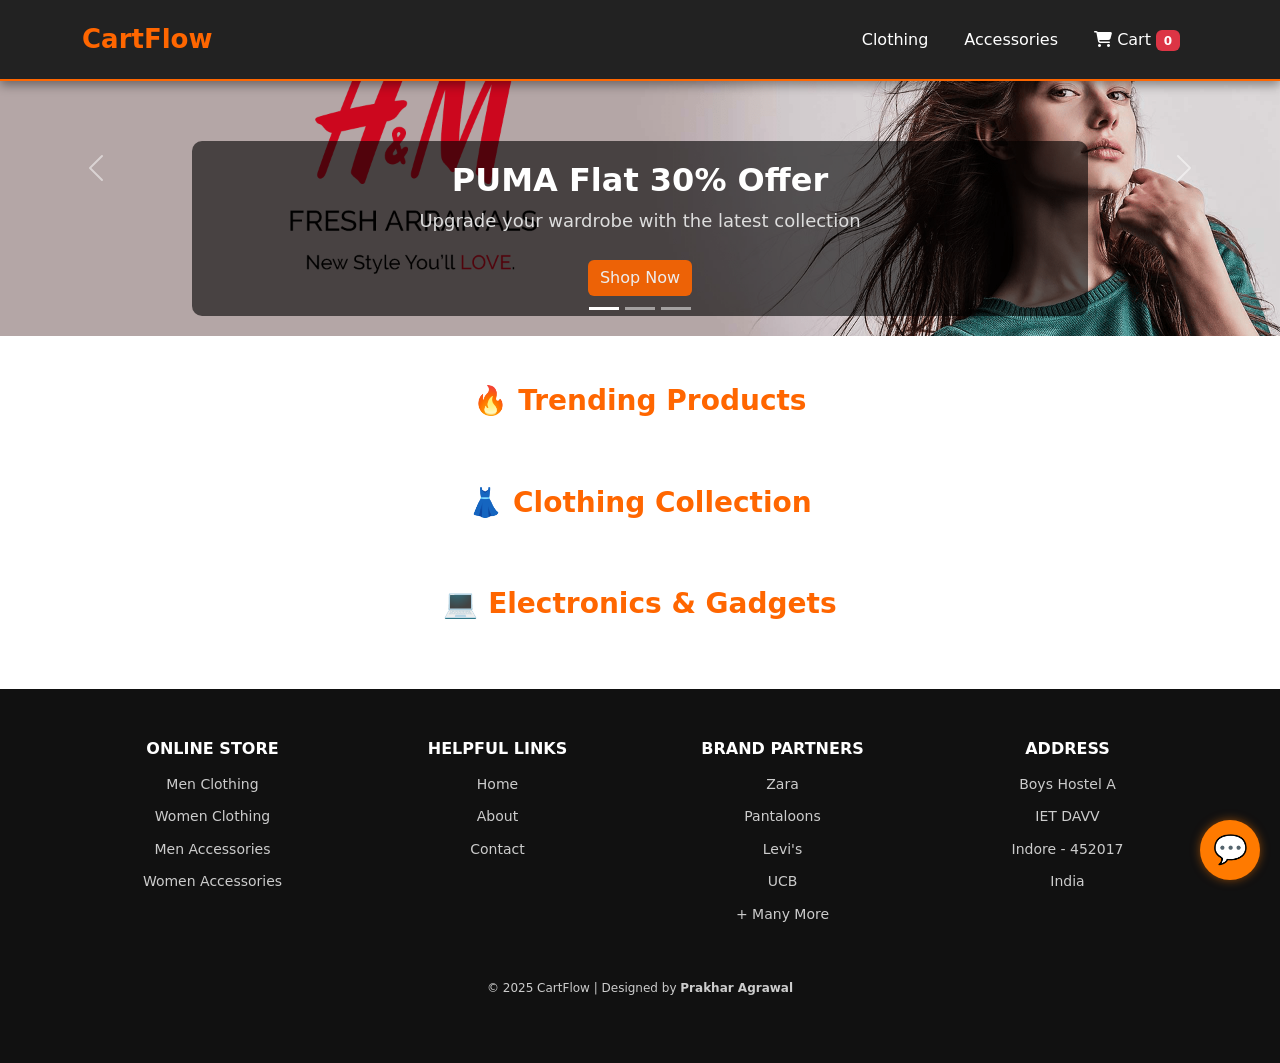
<file: Eccom UI/index.html>
<!DOCTYPE html>
<html lang="en">
  <head>
    <meta charset="UTF-8" />
    <meta name="viewport" content="width=device-width, initial-scale=1.0" />
    <title>CartFlow | Premium eCommerce</title>

    <link
      rel="stylesheet"
      href="https://cdn.jsdelivr.net/npm/bootstrap@5.3.0/dist/css/bootstrap.min.css"
    />

    <link rel="stylesheet" href="css/styles.css" />

    <link
      rel="stylesheet"
      href="https://cdnjs.cloudflare.com/ajax/libs/font-awesome/6.4.2/css/all.min.css"
    />
  </head>

  <body>
    <nav class="navbar navbar-expand-lg" style="background:#111;border-bottom:2px solid #ff6600;">
  <div class="container">
    <a class="navbar-brand fw-bold" href="index.html" style="color:#ff6600;font-size:26px;">
      CartFlow
    </a>

    <button class="navbar-toggler" type="button" data-bs-toggle="collapse" data-bs-target="#navbarNav">
      <span class="navbar-toggler-icon"></span>
    </button>

    <div class="collapse navbar-collapse" id="navbarNav">
      <ul class="navbar-nav ms-auto">

        <li class="nav-item">
          <a class="nav-link text-white category-link" data-target="clothing-products" href="#">Clothing</a>
        </li>

        <li class="nav-item">
          <a class="nav-link text-white category-link" data-target="electronics-products" href="#">Accessories</a>
        </li>

        <li class="nav-item">
          <a class="nav-link text-white" href="cart.html">
            <i class="fas fa-shopping-cart"></i>
            Cart <span class="badge bg-danger cart-badge">0</span>
          </a>
        </li>

      </ul>
    </div>
  </div>
</nav>


    <div id="heroCarousel" class="carousel slide" data-bs-ride="carousel">
      <div class="carousel-indicators">
        <button type="button" data-bs-target="#heroCarousel" data-bs-slide-to="0" class="active"></button>
        <button type="button" data-bs-target="#heroCarousel" data-bs-slide-to="1"></button>
        <button type="button" data-bs-target="#heroCarousel" data-bs-slide-to="2"></button>
      </div>

      <div class="carousel-inner">
        <div class="carousel-item active">
          <img src="img/img1.png" class="d-block w-100" alt="Fashion" />
          <div class="carousel-caption">
            <h2>PUMA Flat 30% Offer</h2>
            <p>Upgrade your wardrobe with the latest collection</p>
            <a href="#clothing-products" class="btn btn-primary">Shop Now</a>
          </div>
        </div>

        <div class="carousel-item">
          <img src="img/img2.png" class="d-block w-100" alt="Shoes" />
          <div class="carousel-caption">
            <h2>Exclusive Footwear Collection</h2>
            <p>Get the best deals on top brands</p>
            <a href="#clothing-products" class="btn btn-primary">Shop Now</a>
          </div>
        </div>

        <div class="carousel-item">
          <img src="img/img3.png" class="d-block w-100" alt="Watches" />
          <div class="carousel-caption">
            <h2>Luxury Watches Collection</h2>
            <p>Stylish and premium designs for all occasions</p>
            <a href="#electronics-products" class="btn btn-primary">Shop Now</a>
          </div>
        </div>
      </div>

      <button class="carousel-control-prev" type="button" data-bs-target="#heroCarousel" data-bs-slide="prev">
        <span class="carousel-control-prev-icon"></span>
      </button>
      <button class="carousel-control-next" type="button" data-bs-target="#heroCarousel" data-bs-slide="next">
        <span class="carousel-control-next-icon"></span>
      </button>
    </div>

    <div class="container mt-5">
      <h2 class="section-title">🔥 Trending Products</h2>
      <div id="trending-products" class="row"></div>

      <h2 class="section-title mt-5">👗 Clothing Collection</h2>
      <div id="clothing-products" class="row"></div>

      <h2 class="section-title mt-5">💻 Electronics & Gadgets</h2>
      <div id="electronics-products" class="row"></div>
    </div>

    <footer class="footer mt-5">
      <div class="container">
        <div class="row">

          <div class="col-md-3">
            <h5>ONLINE STORE</h5>
            <ul class="footer-list">
              <li><a href="#clothing-products">Men Clothing</a></li>
              <li><a href="#clothing-products">Women Clothing</a></li>
              <li><a href="#electronics-products">Men Accessories</a></li>
              <li><a href="#electronics-products">Women Accessories</a></li>
            </ul>
          </div>

          <div class="col-md-3">
            <h5>HELPFUL LINKS</h5>
            <ul class="footer-list">
              <li><a href="#">Home</a></li>
              <li><a href="#">About</a></li>
              <li><a href="#">Contact</a></li>
            </ul>
          </div>

          <div class="col-md-3">
            <h5>BRAND PARTNERS</h5>
            <ul class="footer-list">
              <li>Zara</li>
              <li>Pantaloons</li>
              <li>Levi's</li>
              <li>UCB</li>
              <li>+ Many More</li>
            </ul>
          </div>

          <div class="col-md-3">
            <h5>ADDRESS</h5>
            <ul class="footer-list">
              <li>Boys Hostel A</li>
              <li>IET DAVV</li>
              <li>Indore - 452017</li>
              <li>India</li>
            </ul>
          </div>
        </div>
      </div>

      <div class="row mt-4">
        <div class="col-12 text-center">
          <p class="copyright">
            © 2025 CartFlow | Designed by <strong>Prakhar Agrawal</strong>
          </p>
        </div>
      </div>
    </footer>

    <script src="js/api.js"></script>
    <script src="js/cart.js"></script>
    <script src="https://cdn.jsdelivr.net/npm/bootstrap@5.3.0/dist/js/bootstrap.bundle.min.js"></script>

    <script>
      loadProducts();
    </script>
    <script>
document.querySelectorAll(".category-link").forEach(link=>{
  link.addEventListener("click",()=>{
    const target = document.getElementById(link.dataset.target);
    if(target){
      target.scrollIntoView({behavior:"smooth"});
    }
  });
});
</script>

<!-- CHATBOT BUTTON -->
<style>
    :root {
        --primary: #ff7a00;      /* Orange */
        --dark: #000000;
        --light: #ffffff;
    }

    #chat-toggle-btn {
        position: fixed;
        right: 20px;
        bottom: 20px;
        width: 60px;
        height: 60px;
        background: var(--primary);
        color: var(--light);
        border-radius: 50%;
        display: flex;
        justify-content: center;
        align-items: center;
        font-size: 28px;
        cursor: pointer;
        z-index: 9999;
        transition: 0.3s ease;
        box-shadow: 0 0 10px rgba(255,122,0,0.5);
    }

    #chat-window {
        position: fixed;
        right: 20px;
        bottom: 100px;
        width: 350px;
        height: 420px;
        max-height: 70%;
        background: var(--dark);
        border: 2px solid var(--primary);
        border-radius: 12px;
        display: none;
        flex-direction: column;
        z-index: 9999;
        overflow: hidden;
        transition: 0.3s ease-in-out;
    }

    #chat-window.fullscreen {
        width: 100%;
        height: 100%;
        right: 0px;
        bottom: 0px;
        border-radius: 0;
    }

    #chat-header {
        background: var(--primary);
        color: var(--dark);
        padding: 12px;
        font-weight: 700;
        display: flex;
        justify-content: space-between;
        align-items: center;
    }

    #chat-body {
        flex: 1;
        padding: 10px;
        overflow-y: auto;
        background: #111;
        color: var(--light);
        font-size: 14px;
    }

    .msg {
        margin: 8px 0;
        padding: 10px;
        border-radius: 8px;
        max-width: 80%;
    }

    .user-msg {
        background: #222;
        margin-left: auto;
        border-left: 3px solid var(--primary);
    }

    .bot-msg {
        background: #ff7a00;
        color: #000;
        margin-right: auto;
    }

    #chat-input-area {
        display: flex;
        padding: 10px;
        background: #222;
    }

    #chat-input {
        flex: 1;
        background: #111;
        color: var(--light);
        border: 1px solid #333;
        padding: 8px;
        border-radius: 6px;
    }

    #send-btn {
        margin-left: 8px;
        background: var(--primary);
        color: var(--dark);
        padding: 8px 14px;
        border-radius: 6px;
        cursor: pointer;
        font-weight: bold;
    }
</style>

<div id="chat-toggle-btn">💬</div>

<div id="chat-window">
    <div id="chat-header">
        AI Assistant
        <button id="full-btn" style="background:none;border:none;font-size:18px;cursor:pointer;">⤢</button>
    </div>

    <div id="chat-body"></div>

    <div id="chat-input-area">
        <input id="chat-input" placeholder="Ask something…" />
        <button id="send-btn">Send</button>
    </div>
</div>

<script>
    const toggleBtn = document.getElementById("chat-toggle-btn");
    const chatWindow = document.getElementById("chat-window");
    const chatBody = document.getElementById("chat-body");
    const chatInput = document.getElementById("chat-input");
    const sendBtn = document.getElementById("send-btn");
    const fullBtn = document.getElementById("full-btn");

    toggleBtn.onclick = () => {
        chatWindow.style.display = chatWindow.style.display === "flex" ? "none" : "flex";
    };

    fullBtn.onclick = () => {
        chatWindow.classList.toggle("fullscreen");
    };

    function addMessage(text, type) {
        const msg = document.createElement("div");
        msg.className = "msg " + type;
        msg.textContent = text;
        chatBody.appendChild(msg);
        chatBody.scrollTop = chatBody.scrollHeight;
    }

    async function sendMsg() {
        const text = chatInput.value.trim();
        if (!text) return;
        addMessage(text, "user-msg");
        chatInput.value = "";

        addMessage("Typing...", "bot-msg");

        const res = await fetch("https://ecommercemain-1025090824552.europe-west1.run.app/api/ai/chat/completions", {
            method: "POST",
            headers: {"Content-Type": "application/json"},
            body: JSON.stringify({ message: text })
        });

        const data = await res.json();

        chatBody.removeChild(chatBody.lastChild); // remove typing msg
        addMessage(data.reply || "Error from AI", "bot-msg");
    }

    sendBtn.onclick = sendMsg;
    chatInput.addEventListener("keydown", e => e.key === "Enter" && sendMsg());
</script>


  </body>
</html>
</file>
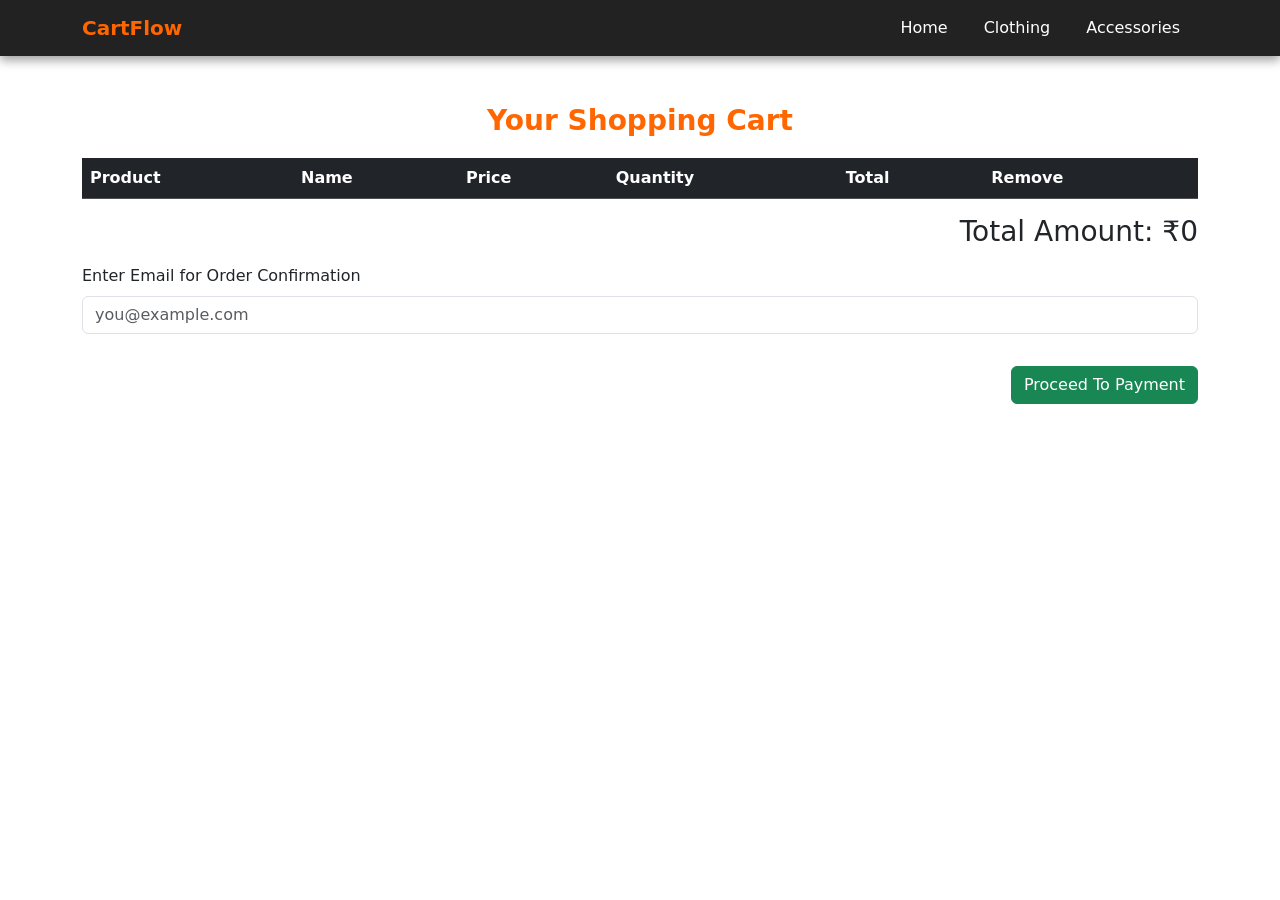
<file: Eccom UI/cart.html>
<!DOCTYPE html>
<html lang="en">
  <head>
    <meta charset="UTF-8" />
    <meta name="viewport" content="width=device-width, initial-scale=1.0" />
    <title>CartFlow | Cart</title>

    <link rel="stylesheet" href="css/styles.css" />
    <link
      rel="stylesheet"
      href="https://cdn.jsdelivr.net/npm/bootstrap@5.3.0/dist/css/bootstrap.min.css"
    />
  </head>
  <body>
    <nav class="navbar navbar-expand-lg navbar-dark">
      <div class="container">
        <a class="navbar-brand fw-bold" href="index.html">CartFlow</a>
        <button
          class="navbar-toggler"
          type="button"
          data-bs-toggle="collapse"
          data-bs-target="#navbarNav"
        >
          <span class="navbar-toggler-icon"></span>
        </button>
        <div class="collapse navbar-collapse" id="navbarNav">
          <ul class="navbar-nav ms-auto">
            <li class="nav-item">
              <a class="nav-link" href="index.html">Home</a>
            </li>
            <li class="nav-item">
              <a class="nav-link" href="index.html#clothing-products">Clothing</a>
            </li>
            <li class="nav-item">
              <a class="nav-link" href="index.html#electronics-products">Accessories</a>
            </li>
          </ul>
        </div>
      </div>
    </nav>

    <div class="container mt-5">
      <h2 class="section-title">Your Shopping Cart</h2>

      <table class="table table-dark">
        <thead>
          <tr>
            <th>Product</th>
            <th>Name</th>
            <th>Price</th>
            <th>Quantity</th>
            <th>Total</th>
            <th>Remove</th>
          </tr>
        </thead>
        <tbody id="cart-items"></tbody>
      </table>

      <h3 class="text-end">Total Amount: ₹<span id="total-amount">0</span></h3>

      <div class="mb-3 mt-3">
        <label class="form-label">Enter Email for Order Confirmation</label>
        <input id="userEmail" type="email" class="form-control" placeholder="you@example.com">
      </div>

      <button class="btn btn-success float-end mt-3" onclick="checkout()">
        Proceed To Payment
      </button>
    </div>

    <script src="https://checkout.razorpay.com/v1/checkout.js"></script>
    <script src="js/cart.js"></script>
  </body>
</html>
</file>
<file: Eccom UI/css/styles.css>
/* =======================
   Global Theme Colors
   ======================= */
   :root {
    --primary-color: #ff6600; /* Vibrant Orange */
    --secondary-color: #111; /* Dark Gray Background */
    --text-color: #ddd; /* Light Text */
    --footer-text: #ccc; /* Footer Text (Improved) */
    --hover-color: #ff8533; /* Lighter Orange */
    --white: #fff; /* White Text */
    --navbar-bg: #222; /* Slightly lighter for navbar */
  }
  
  /* =======================
       Navbar Styling (Fixed)
       ======================= */
  .navbar {
    background: var(--navbar-bg) !important; /* Ensures visibility */
    padding: 15px 20px;
    box-shadow: 0px 4px 10px rgba(0, 0, 0, 0.4); /* Adds slight elevation */
    z-index: 1000; /* Ensures navbar stays on top */
    position: fixed;
    width: 100%;
    top: 0;
    left: 0;
  }
  
  .navbar-brand {
    font-size: 24px;
    font-weight: bold;
    color: var(--primary-color) !important;
  }
  
  .nav-link {
    font-size: 16px;
    font-weight: 500;
    color: var(--white) !important;
    margin: 0 10px;
    transition: color 0.3s ease-in-out;
  }
  
  .nav-link:hover {
    color: var(--hover-color) !important;
  }
  
  /* Fix navbar toggler icon visibility */
  .navbar-toggler {
    border: none;
  }
  
  .navbar-toggler-icon {
    filter: invert(1); /* Makes toggler icon visible */
  }
  
  /* =======================
       Hero Section (Carousel)
       ======================= */
  #heroCarousel .carousel-caption {
    background: rgba(0, 0, 0, 0.6);
    padding: 20px;
    border-radius: 10px;
  }
  
  .carousel-caption h2 {
    font-size: 32px;
    font-weight: bold;
    color: var(--white);
  }
  
  .carousel-caption p {
    font-size: 18px;
    color: var(--text-color);
  }
  
  .carousel-caption .btn {
    margin-top: 10px;
    background: var(--primary-color);
    border: none;
    color: var(--white);
    transition: all 0.3s ease-in-out;
  }
  
  .carousel-caption .btn:hover {
    background: var(--hover-color);
  }
  
  /* Ensure all carousel images are the same height without cropping */
  /* Ensure all carousel images have the same height and cover the container */
  
  /* Make the carousel container flexible to adjust to image height */
  
  /* =======================
       Product Section
       ======================= */
  .section-title {
    text-align: center;
    font-size: 28px;
    font-weight: 600;
    margin-bottom: 20px;
    color: var(--primary-color);
  }
  
  /* Product Cards */
  .card {
    transition: all 0.3s ease-in-out;
    border: none;
    border-radius: 10px;
    background: var(--secondary-color);
    color: var(--text-color);
    box-shadow: 0px 4px 8px rgba(255, 102, 0, 0.2); /* Adds slight orange glow */
    overflow: hidden;
    position: relative;
  }
  
  .card:hover {
    transform: scale(1.05);
    box-shadow: 0px 10px 15px rgba(255, 102, 0, 0.3);
  }
  
  /* Product Image */
  .card-img-top {
    transition: transform 0.3s ease-in-out;
    width: 100%;
    height: 200px;
    object-fit: cover;
  }
  
  .card:hover .card-img-top {
    transform: scale(1.1);
  }
  
  /* Add to Cart Button */
  .btn-primary {
    background: var(--primary-color);
    border: none;
    opacity: 0.9;
    transition: all 0.3s ease-in-out;
  }
  
  .card:hover .btn-primary {
    opacity: 1;
    transform: translateY(-3px);
  }
  
  .btn-primary:hover {
    background: var(--hover-color);
  }
  
  /* =======================
       Footer Styling (Enhanced)
       ======================= */
  .footer {
    background: var(--secondary-color);
    color: var(--footer-text);
    padding: 50px 0;
    font-size: 14px;
    text-align: center; /* Ensures alignment */
  }
  
  .footer h5 {
    font-size: 16px;
    font-weight: bold;
    margin-bottom: 15px;
    text-transform: uppercase;
    color: var(--white);
  }
  
  .footer-list {
    list-style: none;
    padding: 0;
    margin: 0;
  }
  
  .footer-list li {
    margin-bottom: 10px;
    color: var(--footer-text);
    line-height: 1.6;
  }
  
  .footer-list a {
    color: var(--footer-text);
    text-decoration: none;
    transition: color 0.3s ease-in-out;
  }
  
  .footer-list a:hover {
    color: var(--primary-color);
  }
  
  /* Copyright */
  .footer .copyright {
    text-align: center;
    width: 100%;
    margin-top: 20px;
    font-size: 12px;
    color: var(--footer-text);
  }
  .card {
  transition: transform .3s ease, box-shadow .3s ease;
}
.card:hover {
  transform: translateY(-5px);
  box-shadow: 0 8px 20px rgba(255, 102, 0, 0.4);
}
.toast-msg{
  position: fixed;
  bottom: 20px;
  right: 20px;
  background: #ff6600;
  color:white;
  padding:10px 20px;
  border-radius:5px;
  animation: fade .3s;
}
.card{
    animation: fadeInUp .6s ease-out;
}

@keyframes fadeInUp {
    0%{opacity:0; transform:translateY(30px);}
    100%{opacity:1; transform:translateY(0);}
}
</file>
